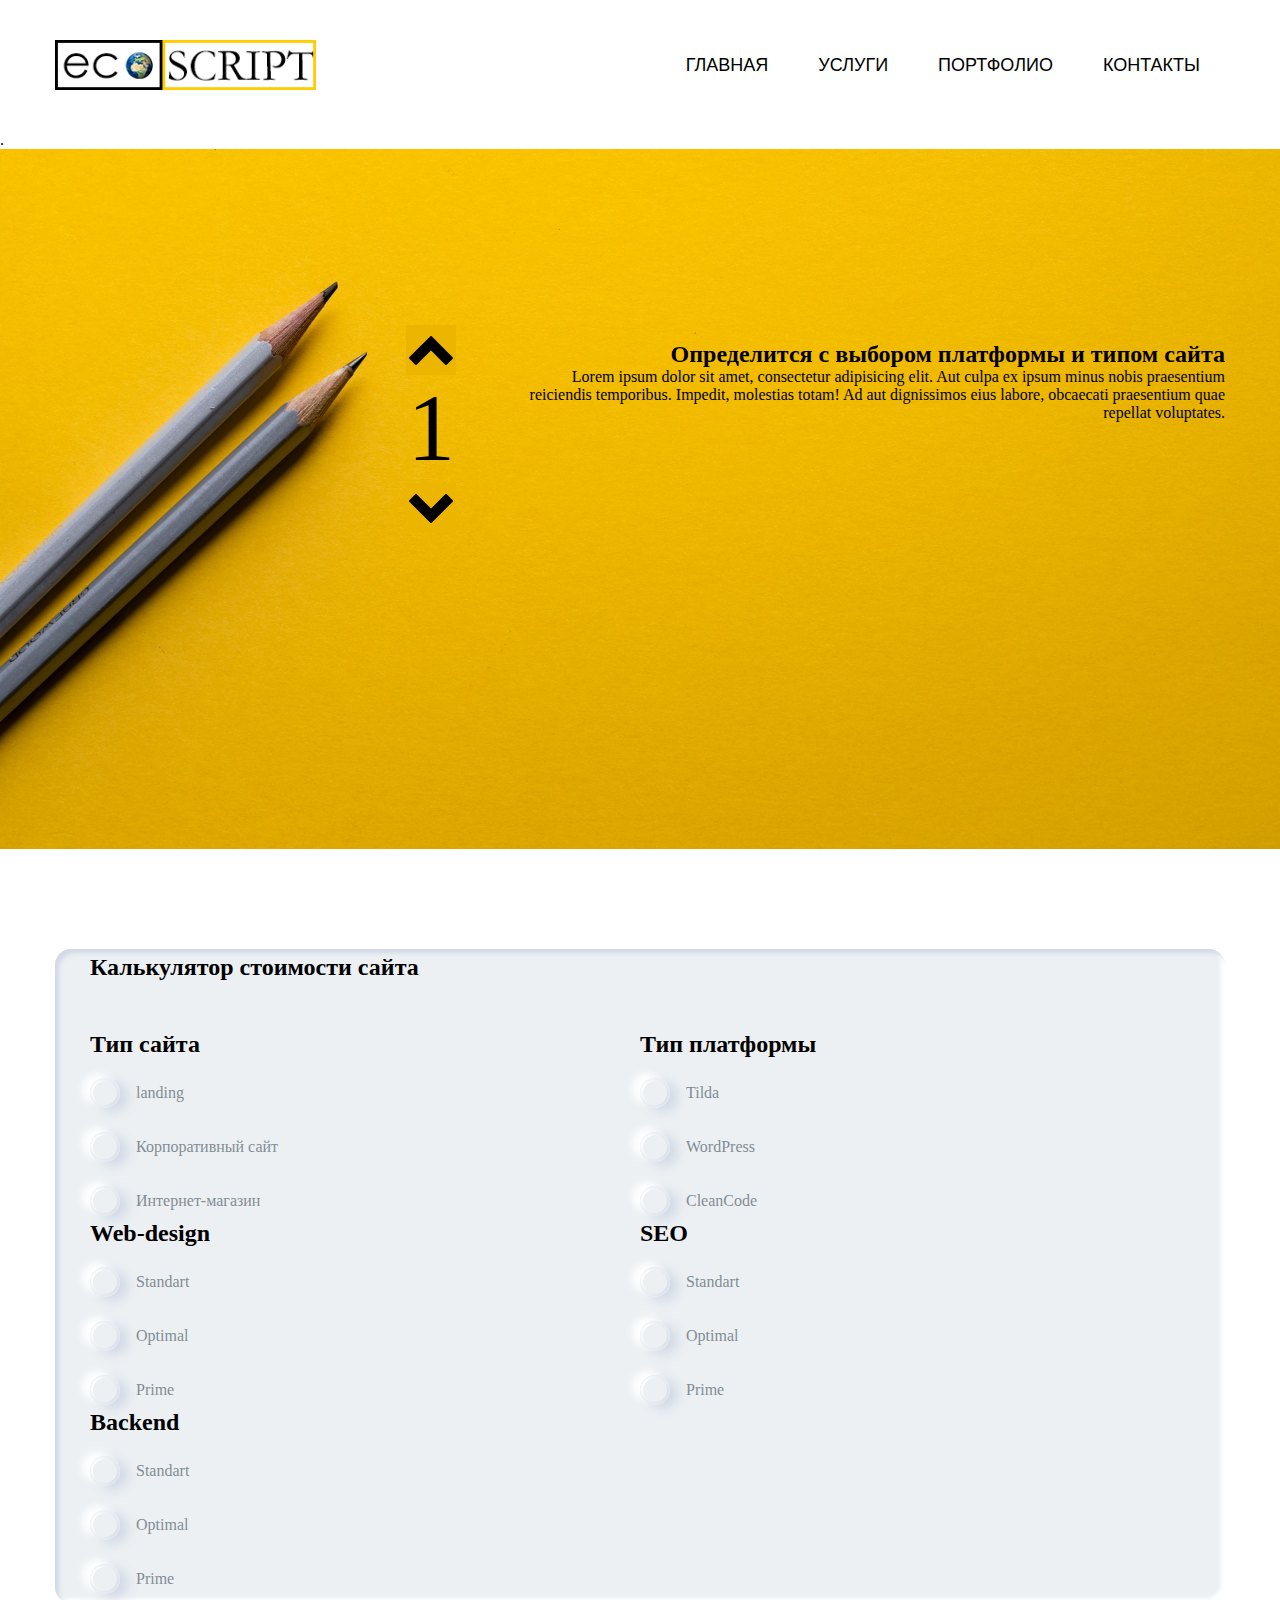
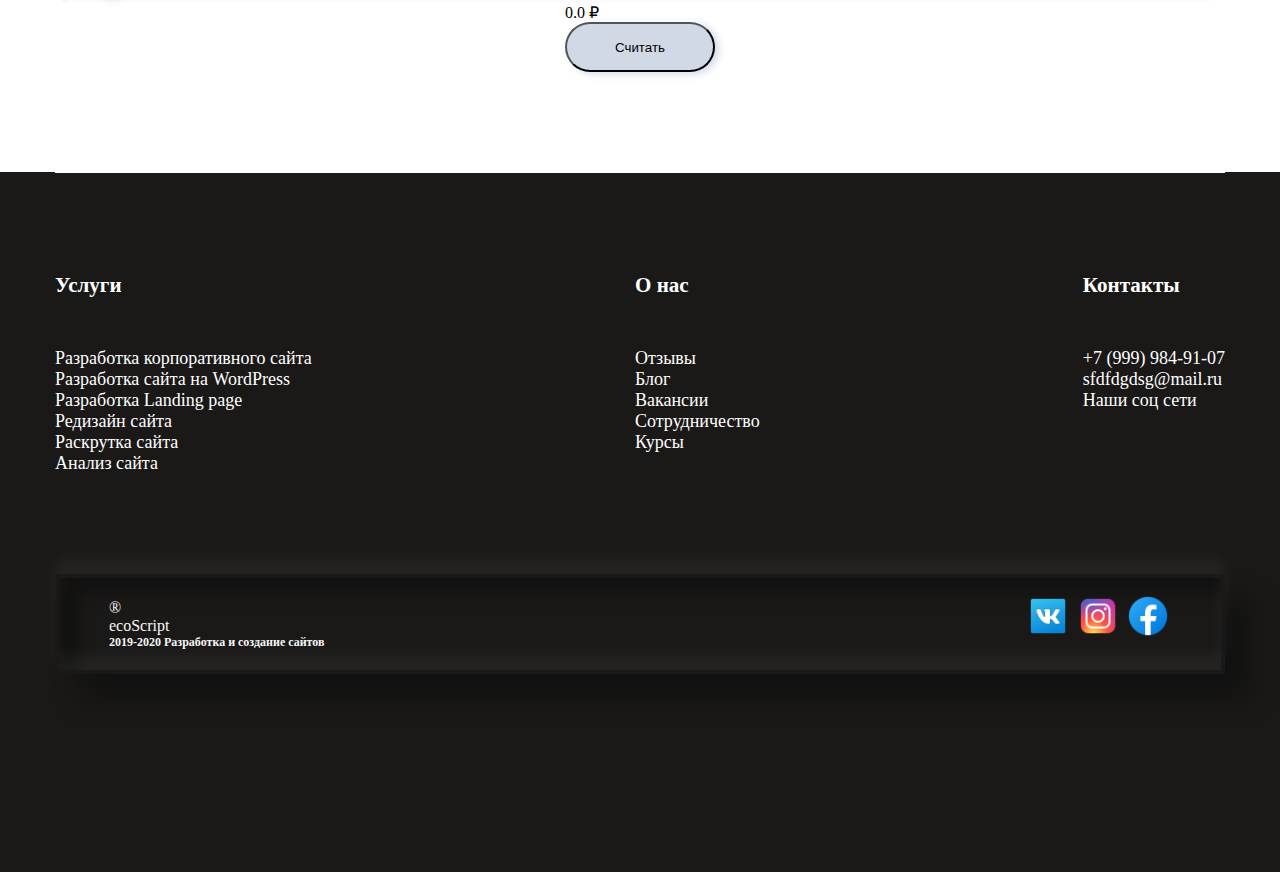
<file: services.html>
<!DOCTYPE html>
<html lang="en">
<head>
    <meta charset="UTF-8">
    <meta name="viewport" content="width=device-width">
    <title>Title</title>
    <link rel="stylesheet" href="style.css">
</head>
<body id="servicesPage">

<header>
    <div class="container">
        <div class="header_block">
            <div class="logo">
                <a href="index.html"><img src="img/logo1.png" alt="ecoscript.logo"></a>
            </div>

            <nav class="burger_menu_nav">
                <a id="close" onclick="closeMenu()">&times</a>
                <ul class="menu__list r-list">
                    <li class="menu__group"><a href="index.html" >Главная</a></li>
                    <li class="menu__group"><a href="services.html" >Услуги</a></li>
                    <li class="menu__group"><a href="portfolio.html" >Портфолио</a></li>
                    <li class="menu__group"><a href="contacts.html" >Контакты</a></li>
                </ul>

            </nav>
            <nav class="menu_nav">
                <div class="nav">
                    <ul class="menu__list r-list">
                        <li class="menu__group"><a href="index.html" >Главная</a></li>
                        <li class="menu__group"><a href="services.html" >Услуги</a></li>
                        <li class="menu__group"><a href="portfolio.html" >Портфолио</a></li>
                        <!--<li class="menu__group"><a href="blog.html" >Блог</a></li>-->
                        <li class="menu__group"><a href="contacts.html" >Контакты</a></li>

                    </ul>
                </div>
                <a href="#" id="burgerMenu" class="mobileMenu" onclick="menuFunction()">&#9776;</a>
            </nav>

        </div>
    </div>
</header>

.



<section class="sixStep">
    <div class="container" id="containerForSteps">
        <div class="numberOfStep">
            <button class="nextStep" onclick="plusStepSlide(); changeNumber()"><img src="img/up.png" alt="chevron up"></button>
            <span id="numeral">1</span>
            <button class="prevStep" onclick="minusStepSlide(); changeNumber()"><img src="img/down.png" alt="chevron down"></button>
        </div>

        <div class="explanations">
            <div class="stepWrapper">
                <div class="developStep">
                    <h2>Определится с выбором платформы и типом сайта</h2>
                    <p>Lorem ipsum dolor sit amet, consectetur adipisicing elit.
                        Aut culpa ex ipsum minus nobis praesentium reiciendis temporibus.
                        Impedit, molestias totam! Ad aut dignissimos eius labore, obcaecati
                        praesentium quae repellat voluptates.</p>
                </div>
            </div>
            <div class="stepWrapper">
                <div class="developStep" id="secondStepContext">
                    <h2>Выбрать имя компании, цветовую схему, определится с обязательными блоками</h2>
                    <p>Lorem ipsum dolor sit amet, consectetur adipisicing elit.
                        Aut culpa ex ipsum minus nobis praesentium reiciendis temporibus.
                        Impedit, molestias totam! Ad aut dignissimos eius labore, obcaecati
                        praesentium quae repellat voluptates.</p>
                </div>
            </div>
            <div class="stepWrapper">
                <div class="developStep">
                    <h2>Утверждение макета сайта с веб-дизайнером</h2>
                    <p>Lorem ipsum dolor sit amet, consectetur adipisicing elit.
                        Aut culpa ex ipsum minus nobis praesentium reiciendis temporibus.
                        Impedit, molestias totam! Ad aut dignissimos eius labore, obcaecati
                        praesentium quae repellat voluptates.</p>
                </div>
            </div>
            <div class="stepWrapper">
                <div class="developStep">
                    <h2>вёрстка и программирование сайта</h2>
                    <p>Lorem ipsum dolor sit amet, consectetur adipisicing elit.
                        Aut culpa ex ipsum minus nobis praesentium reiciendis temporibus.
                        Impedit, molestias totam! Ad aut dignissimos eius labore, obcaecati
                        praesentium quae repellat voluptates.</p>
                </div>
            </div>
            <div class="stepWrapper">
                <div class="developStep">
                    <h2>Установка сайта на хостинг, настройки сео , проверка сайта </h2>
                       <p>Lorem ipsum dolor sit amet, consectetur adipisicing elit.
                        Aut culpa ex ipsum minus nobis praesentium reiciendis temporibus.
                        Impedit, molestias totam! Ad aut dignissimos eius labore, obcaecati
                        praesentium quae repellat voluptates.</p>
                </div>
            </div>
            <div class="stepWrapper">
                <div class="developStep">
                    <h2>Запуск сайта ,продвижение,поддержка</h2>
                       <p>Lorem ipsum dolor sit amet, consectetur adipisicing elit.
                        Aut culpa ex ipsum minus nobis praesentium reiciendis temporibus.
                        Impedit, molestias totam! Ad aut dignissimos eius labore, obcaecati
                        praesentium quae repellat voluptates.</p>
                </div>
            </div>
        </div>


    </div>
</section>

<section id="calculetePrice">
    <div class="container">
        <form>
            <section class="calculator">

                <h2 style="margin-bottom: 50px">Калькулятор стоимости сайта</h2>


                <div class="servicesContainer">


                        <div class="siteType">
                            <div class="firstOfSiteType">
                                <h2>Тип сайта</h2>
                                <input class="state" type="radio" id="landing" name="site_type"/>
                                <label class="label" for="landing">
                                    <div class="indicator"></div>
                                    <span class="textTest">landing</span>
                                </label>
                            </div>
                            <div class="secondOfSiteType">
                                <input class="state" type="radio" id="corporate" name="site_type"/>
                                <label class="label" for="corporate">
                                    <div class="indicator"></div>
                                    <span class="textTest">Корпоративный сайт</span>
                                </label>
                            </div>
                            <div class="thirdOfSiteType">
                                <input class="state" type="radio" id="ishop" name="site_type"/>
                                <label class="label" for="ishop">
                                    <div class="indicator"></div>
                                    <span class="textTest">Интернет-магазин</span>
                                </label>
                            </div>
                        </div>



                        <div class="platformType">
                        <h2>Тип платформы</h2>
                            <div class="firstOfPlatformType">
                                <input class="state" type="radio" id="Tilda" name="platform_name"/>
                                <label class="label" for="Tilda">
                                    <div class="indicator"></div>
                                    <span class="textTest">Tilda</span>
                                </label>
                            </div>
                            <div class="secondOfPlatformType">
                                <input class="state" type="radio" id="WordPress" name="platform_name"/>
                                <label class="label" for="WordPress">
                                    <div class="indicator"></div>
                                    <span class="textTest">WordPress</span>
                                </label>
                            </div>
                            <div class="thirdOfPlatformType">
                                <input class="state" type="radio" id="CleanCode" name="platform_name"/>
                                <label class="label" for="CleanCode">
                                    <div class="indicator"></div>
                                    <span class="textTest">CleanCode</span>
                                </label>
                            </div>
                        </div>



                        <div class="webDesign">
                        <h2>Web-design</h2>
                            <div class="firstOfWebDesign">
                                <input class="state" type="radio" id="StandartDesign" name="webDes"/>
                                <label class="label" for="StandartDesign">
                                    <div class="indicator"></div>
                                    <span class="textTest">Standart</span>
                                </label>
                            </div>
                            <div class="secondOfWebDesign">
                                <input class="state" type="radio" id="OptimalDesign" name="webDes"/>
                                <label class="label" for="OptimalDesign">
                                    <div class="indicator"></div>
                                    <span class="textTest">Optimal</span>
                                </label>
                            </div>
                            <div class="thirdOfWebDesign">
                                <input class="state" type="radio" id="PrimeDesign" name="webDes"/>
                                <label class="label" for="PrimeDesign">
                                    <div class="indicator"></div>
                                    <span class="textTest">Prime</span>
                                </label>
                            </div>
                        </div>


                        <div class="seo">
                        <h2>SEO</h2>
                            <div class="firstOfSeo">
                                <input class="state" type="radio" id="StandartSeo" name="seo"/>
                                <label class="label" for="StandartSeo">
                                    <div class="indicator"></div>
                                    <span class="textTest">Standart</span>
                                </label>
                            </div>
                            <div class="secondOfSeo">
                                <input class="state" type="radio" id="OptimalSeo" name="seo"/>
                                <label class="label" for="OptimalSeo">
                                    <div class="indicator"></div>
                                    <span class="textTest">Optimal</span>
                                </label>
                            </div>
                            <div class="thirdOfSeo">
                                <input class="state" type="radio" id="PrimeSeo" name="seo"/>
                                <label class="label" for="PrimeSeo">
                                    <div class="indicator"></div>
                                    <span class="textTest">Prime</span>
                                </label>
                            </div>
                        </div>




                        <div class="backend">
                            <h2>Backend</h2>
                            <div class="firstOfBackend">
                                <input class="state" type="radio" id="StandartBackend" name="back"/>
                                <label class="label" for="StandartBackend" name="back">
                                    <div class="indicator"></div>
                                    <span class="textTest">Standart</span>
                                </label>
                            </div>
                            <div class="secondOfBackend">
                                <input class="state" type="radio" id="OptimalBackend" name="back"/>
                                <label class="label" for="OptimalBackend">
                                    <div class="indicator"></div>
                                    <span class="textTest">Optimal</span>
                                </label>
                            </div>
                            <div class="thirdOfBackend">
                                <input class="state" type="radio" id="PrimeBackend" name="back"/>
                                <label class="label" for="PrimeBackend">
                                    <div class="indicator"></div>
                                    <span class="textTest">Prime</span>
                                </label>
                            </div>
                        </div>
                </div>
            </section>

            <section class="resultCalc">
                <span id="out">0.0</span>
                <span class="rub">₽</span>
                <div class="myBtn">
                <input type="button" name="adress" id="btn" class="btn-block btn btn-primary" value="Считать"/>
</div>

            </section>
        </form>
    </div>
</section>





<footer>
    <div class="container">
        <div class="footerMenu">
            <div class="brif">
                <h3>Услуги</h3>
                <ul>
                    <li>Разработка корпоративного сайта</li>
                    <li>Разработка сайта на WordPress</li>
                    <li>Разработка Landing page</li>
                    <li>Редизайн сайта</li>
                    <li>Раскрутка сайта</li>
                    <li>Анализ сайта</li>
                </ul>
            </div>
            <div class="development">
                <h3>О нас</h3>
                <ul>
                    <li>Отзывы</li>
                    <li>Блог</li>
                    <li>Вакансии</li>
                    <li>Сотрудничество</li>
                    <li>Курсы</li>
                </ul>
            </div>
            <div class="contacts">
                <h3>Контакты</h3>
                <ul>
                    <li>+7 (999) 984-91-07</li>
                    <li>sfdfdgdsg@mail.ru</li>
                    <li>Наши соц сети</li>
                </ul>
            </div>
        </div>
        <div class="icon">
            <div class="company">
                &#174 <p>ecoScript</p>
                <h5>2019-2020 Разработка и создание сайтов</h5>
            </div>
            <div class="social_icons">
                <a href="#"><img src="img/vk.com.png" alt="vk" width="46px"></a>
                <a href="#"><img src="img/instagram.png" alt="instagram" width="46px"></a>
                <a href="#"><img src="img/facebook.png" alt="facebook" width="46px"></a>
            </div>
        </div>
    </div>
</footer>



<!--<script src="js/stepsCarousel.js"></script>-->
<script src="js/priceCalc.js"></script>
<script src="js/burgerMenu.js"></script>
<script src="js/algoritm.js"></script>
</body>
</html>
</file>
<file: style.css>
* {
	margin: 0;
	padding: 0;
	box-sizing: border-box;
	outline: none !important
}
body{
	background-color: #ffffff;
	/*cursor: url(img/cursor.png), auto;*/

}
a{
	text-decoration: none;
}
img {
	max-width: 100%;
}
.container{
	max-width: 1200px;
	margin: 0 auto;
	padding: 0 15px;
}



header{
	max-width: 100%
}
.header_block{
	display: flex;
	flex: 0 1 50%;
	justify-content: space-between;
	flex-wrap: wrap;

}
.logo img{
	height: 50px;
	margin-top: 40px;

}
.nav {
	padding: 0;
	margin-top: 50px;
	display: flex;
	justify-content: center;
	align-items: center;
	margin-bottom: 50px;
	position: relative;
	max-width: 100%
}

.nav ul {
	margin: 0;
	padding: 0;
	display: flex;
}



.nav ul li{
	list-style: none;
	margin: 0 20px;
	transition: 0.5s;
}



.nav ul li a{
	display: block;
	position: relative;
	text-decoration: none;
	padding: 5px;
	font-size: 18px;
	font-family: sans-serif;
	color: black;
	text-transform: uppercase;
	transition: 0.5s;
}
.nav ul:hover li a{
	transform: scale(1.5);
	opacity: .2;
	filter: blur(5px);
}
.nav ul li a:hover{
	transform: scale(2);
	opacity: 1;
	filter: blur(0);
}
.nav ul li a:before {
	content: '';
	position: absolute;
	top: 0;
	left: 0;
	width: 100%;
	height: 100%;
	background: #ffd613;
	transition:  0.5s;
	transform-origin: right;
	transform: scaleX(0);
	z-index: -1;
}

.nav ul li a:hover:before {

	transition: transform 0.5s;
	transform-origin: left;
	transform: scaleX(1);
}


#burgerMenu{
	display: none;
	font-size: 40px;
	color: #FFAF13;
	padding: 15px 30px;
	z-index: 50;
}
.burger_menu_nav{
	width: 50%;
	height: 100%;
	background-color: #1a1918;
 	display: none;
	padding-top: 80px;
	position: fixed;
	flex-flow: column;
	overflow: auto;
	right: 0;
	z-index: 20;
}

.burger_menu_nav a{
	text-decoration: none;
	font-size: 25px;
	text-transform: uppercase;
	color: #FFAF13;
	padding: 0 10px;
}

.burger_menu_nav a:hover{
 opacity: 0.8;
}

.responsive .burger_menu_nav{
	left: 0;
}

#close{
	font-size: 50px;
	padding-bottom: 50px;
	padding-left: 120px;
}




canvas{
	position: absolute;
	top: 150px;
	left: 0;
	z-index: -1;
	height: 700px;
	width: 100%;
}


.first_block {
	overflow: hidden;
	position: relative;
	display: flex;

	justify-content: center;
	align-items: center;
	max-width: 100%
	

}
.iconsBlock{
	display: flex;
	flex-flow: column;
	/*position: relative;*/
	/*margin-left: 25px;*/
	position: fixed;
	top: 35%;
	left: 0;
	right: 0;
	z-index: 30;
}
.first_wrapper{
	display: grid;
	grid-template-columns: 40% 60%;
}
.layer {
	position: absolute;
	top: 0;
	left: 0;
	height: 100%;
	object-fit: cover;
	z-index: -5;
	opacity: 0.8;
}


.first_block h1 {
	font-size: 40px;
	text-align: center;
	padding-top: 100px;
	padding-bottom: 100px;
	font-family: 'Montserrat', sans-serif;
}
.description {
	padding-top: 75px;
}
.description p{
	max-width: 550px;
	font-size: 20px;
}
.description h1{
	border: 4px solid #f7f7f7;
		box-shadow: 0 -15px 15px rgba(255, 255, 255, 0.05),
		inset 0 -15px 15px rgba(255, 255, 255, 0.05),
		25px 25px 25px rgba(0, 0, 0, 0.3),
		inset 20px 15px 15px rgba(0, 0, 0, 0.3);
}
.text{
	padding-top: 100px;
}







.services {
	color: #f7f7f7;
	font-size: 25px;
	background-color: #1a1918;
	max-width: 500px;
	height: 350px;
	position: relative;
	margin-left: 100px;
	animation-name: moveup;
	animation-duration: 2.5s;
	animation-iteration-count: 1;

}
@keyframes moveup {
	0% {
		bottom: -500px;
	}
	100% {
		bottom: 0;
	}
}
.services p{
	position: relative;
	top: 200px;
	text-align: center;
	font-family: 'Montserrat', sans-serif;

}
.services a{
	position: relative;
	top: 125px;
	left: 41%;
	max-width: 100px;
	height: 100px;
}

.services img {
	max-width: 100px;
	height: 100px;
	align-self: center;
	justify-self: center;
}



.contact_us {
	margin-top: 25px;
	background-color: #FFD613;
	font-size: 25px;
	max-width: 500px;
	height: 350px;
	position: relative;
	margin-left: 100px;
	animation-name: movedown;
	animation-duration: 2.5s;
	animation-iteration-count: 1;

}
.contact_us p{
	text-align: center;
	position: relative;
	top: 200px;
	font-family: 'Montserrat', sans-serif;
}
.contact_us a{
	position: relative;
	top: 120px;
	left: 41%;
	max-width: 100px;
	height: 100px;
}

.contact_us img {
	max-width: 100px;
	height: 100px;
	align-items: center;
}



@keyframes movedown {
	0% {
		top: -500px;
	}
	100% {
		top: 0;
	}
}





/*КВИЗ*/


.quiz_header button{
	background-color: #f7f7f7;
	width: 200px;
	height: 75px;
	margin-right: 50px;
	border: 4px solid #f7f7f7;
	box-shadow: 0 -15px 15px rgba(255, 255, 255, 0.05),
	inset 0 -15px 15px rgba(255, 255, 255, 0.05),
	25px 25px 25px rgba(0, 0, 0, 0.3),
	inset 20px 15px 15px rgba(0, 0, 0, 0.3);
	border-radius: 50px;
	font-size: 18px;
	margin-top: 100px;
}
.quiz_header button:hover{
	background-color: #FFD613;
}
.quiz_header{
	display: grid;
	grid-template-columns: 1fr 1fr 1fr 1fr;

}

.slides{
	position: relative;
}

.slides, .steps{
	animation-name: fade;
	animation-duration: 1.5s;
}
.contextSlide{
	display: flex;

}
.describeStep{
	background-color: #f7f7f7;
	border-radius: 50px;
	color: #1a1918;
	/*padding: 200px 10px;*/
}

.steps h2{
	text-align: right;
}
.steps{
	margin-top: 100px;
}
.steps p {
	font-size: 22px;
	margin-top: 50px;
	min-width: 290px;

}
.quiz_margin{
	margin-top: 100px;
}

.quiz{
	margin-top: 50px;
	background: url("img/wall9.jpg") no-repeat;
	background-size: cover;
	height: 1000px;

}
.something{
	width: 100%;
}
#animationLamp{
	position: relative;
	top: 100px;
	left: 250px;
}






/*СЛАЙДЕР*/


#slider_wrapper {
	background-color: #f7f7f7;
	text-align: left;
	min-height: 500px;
	/*margin-top: 100px;*/
	max-width: 100%
}

#slider_wrapper  h2 {
	color: #1a1918;
	padding-top: 150px;
}

.slider {
	position: relative;
	text-align: left;
	color: #1a1918;
	font-size: 20px;
	background: #f7f7f7;
	border-radius: 15px;
	box-shadow: -15px -15px 15px rgba(255,255,255,0.2),
	15px 15px 15px rgba(0,0,0,0.1),
	inset -5px -5px 5px rgba(255,255,255,0.2),
	inset 5px 5px 5px rgba(0,0,0,0.1);
}

.slider p{
	max-width: 100%;
}

.slider .item{
	animation-name: fade;
	animation-duration: 1.5s;
}

@-webkit-keyframes fade {
	from {
		opacity: .4;
	}
	to{
		opacity: 1;
	}
}
/*КНОПКИ ВПЕРЁД И НАЗАД*/
#slider_wrapper .container .slider .prev, .next {
	cursor: pointer;
	position: absolute;
	top: 50%;
	width: auto;
	margin-top: -22px;
	color: black;
	font-weight: bold;
	font-size: 18px;
	transition: 0.6s ease;
	border-radius: 0 3px 3px 0;
}
.slider .next {
	right: 0;
	border-radius: 3px 0 0 3px;
}
.slider .prev:hover,
.slider .next:hover {
	background-color: rgba(0, 0, 0, 0.8);
}

/*КРУЖКИ*/


.slider-dots {
	text-align: center;
}
.slider-dots_item{
	cursor: pointer;
	height: 12px;
	width: 12px;
	margin: 0 2px;
	background-color: #ddd;
	border-radius: 50%;
	display: inline-block;
	transition: background-color 0.6s ease;
}
.active, .slider-dots_item:hover {
	background-color: #aaa;
}

.slide{
	display: flex;
	margin-top: 50px;
}
.slide p {
	font-size: 45px;
}

.first_text{
	margin-top: 25px;
}
.first_text h4{
	font-size: 30px;
}
.first_text p{
	font-size: 25px;

}
.second_text{
	margin-top: 25px;
}
.second_text h4{
	font-size: 30px;
}
.second_text p{
	font-size: 25px;
}



.portfolio_block{
	display: grid;
	margin-top: 100px;
	margin-bottom: 100px;
	grid-gap: 20px;
	max-width: 100%;
}

#foto1{
	grid-row-start: 1;
	grid-column-start: 1;
	grid-row-end: 2;
	grid-column-end: 2;
	transform-style: preserve-3d;
	animation: scrollMe 5s linear infinite;
	padding: 20px;

}
#foto2{
	grid-row-start: 1;
	grid-column-start: 2;
	grid-row-end: 2;
	grid-column-end: 3;
	transform-style: preserve-3d;
	animation: scrollMe 5s linear infinite;

}
#foto3{
	grid-row-start: 1;
	grid-column-start: 3;
	grid-row-end: 2;
	grid-column-end: 4;
	transform-style: preserve-3d;
	animation: scrollMe 5s linear infinite;

}
#foto4{
	transform-style: preserve-3d;
	animation: scrollMe 5s linear infinite;

}
#foto5{
	transform-style: preserve-3d;
	animation: scrollMe 5s linear infinite;

	padding: 20px;
}

#foto6{
	transform-style: preserve-3d;
	animation: scrollMe 5s linear infinite;
}


.portfolio_block:hover{
	transform: scale(1.5);
}

@keyframes scrollMe {
	0%{
		transform: perspective(1000px) rotateY(0deg);
	}
	50% {
		transform: perspective(1000px) rotateY(25deg);
	}
	100%{
		transform: perspective(1000px) rotateY(0deg);
	}
}






/*ЧЁРНО-ЖЁЛТЫЕ КВАДРАТЫ*/

#ourServeces {
	height: auto;
	max-width: 100%;
}
#ourServeces h2 {
	font-size: 35px;
	font-family: 'Montserrat', sans-serif;
}
.exampels {
	display: grid;
	grid-template-columns: 25% 25% 25% 25%;
	grid-gap: 0;
	margin-top: 100px;
	max-width: 100%;
}

.firstblock{
	background-image: url("img/time_block1.png");
	height: 250px;
	max-width: 100%;

}
.firstblock h4{
	color: #ffffff;
	font-size: 22px;
	text-align: left;
	padding-top: 150px;
	font-family: 'Montserrat', sans-serif;
}
.firstblock:hover {
	transform: scale(1.5);
}
.secondblock{
	background-image: url("img/left_top.png");
	max-width: 100%;
	height: 250px;
}
.tirthblock{
	background-image: url("img/increase_block1.png");
	max-width: 100%;
	height: 250px;
}
.tirthblock h4 {
	color: #ffffff;
	font-size: 22px;
	padding-top: 150px;
	font-family: 'Montserrat', sans-serif;
}
.tirthblock:hover {
	transform: scale(1.5);
}
.fourthblock{
	background-image: url("img/right_top.png");

}
.fifthblock{
	background-image: url("img/button_block.png");

}
.sixthblock{
	background-image: url("img/gaurantee_block.png");
	max-width: 100%;
	height: 250px;
}
.sixthblock h4 {
	font-size: 22px;
	text-align: left;
	padding-top: 150px;
	font-family: 'Montserrat', sans-serif;
}
.sixthblock:hover {
	transform: scale(1.5);
}
.seventhblock{
	background-image: url("img/button_block.png");
	max-width: 100%;
	height: 250px;
}
.eighthblock{
	background-image: url("img/support_block.png");
	max-width: 100%;
	height: 250px;
}
.eighthblock h4{
	font-size: 22px;
	text-align: left;
	padding-top: 150px;
	/*padding-left: 10px;*/
	font-family: 'Montserrat', sans-serif;
}
.eighthblock:hover {
	transform: scale(1.5);
}








/*ПОДВАЛ*/

footer	{
	background-color: #1a1918;
	height: 700px;
	margin-top: 100px;
	max-width: 100%
}


.footerMenu{
	display: flex;
	justify-content: space-between;
	color: #ffffff;
	font-size: 18px;
	border-top: #ffffff solid 1px;
	flex-wrap: wrap;
}

.brif {
	text-align: left;
	margin-top: 100px;

}

.footerMenu ul {
	padding-top: 50px;
	list-style: none;
}


.development {
	text-align: left;
	margin-top: 100px;

}

.contacts {
	text-align: left;
	margin-top: 100px;

}


.icon{
	max-width: 100%;
	height: 100px;
	margin: 100px auto;
	display: flex;
	justify-content: space-between;
	border: 4px solid #1a1918;
	box-shadow: 0 -15px 15px rgba(255,255,255,0.05),
		inset 0 -15px 15px rgba(255,255,255,0.05),
		25px 25px 25px rgba(0,0,0,0.3),
		inset 20px 15px 15px rgba(0,0,0,0.3);
}

.footerMenu ul li:hover {
	color: #FFD613;
}

.company{
	color: #f7f7f7;
	align-self: center;
	padding-left: 50px;
	

}
.company h5{
	font-size: 12px;
}

.social_icons {
	margin: 15px 50px 0 0;
}















/*СТРАНИЦА УСЛУГ*/



#servicesPage{
	padding: 0;
	margin: 0;
}

.sixStep{
	background-image: url("img/wall7.jpg");
	background-size: cover;
	height: 700px;
}
#containerForSteps{
	display: flex;
	justify-content: space-between;
}

.numberOfStep{
	display: flex;
	flex-flow: column;
}
#numeral{
	font-size: 95px;
	text-align: center;

}
.nextStep{
	max-height: 48px;
	border: none;
	outline: none;
}
.prevStep{
	max-height: 48px;
	border: none;
	outline: none;
}
.numberOfStep{
	margin-left: 30%;
	margin-top: 15%;
}
#secondStepContext{

}

.developStep{
	text-align: right;
	margin-top: 25%;
	padding-left: 50px;
}







form{
	margin-top: 100px;
	display: grid;
	grid-template-columns: auto;
}

.calculator{
	min-height: 300px;
	padding: 5px 35px;
	border-radius: 16px;
	background: #ecf0f3;
	box-shadow:
			4px 4px 4px 0 #d1d9e6 inset,
			-4px -4px 4px 0 #ffffff inset;

}
.servicesContainer{
	display: grid;
	grid-template-columns: 2fr 2fr;

}

.siteType label{
	padding-top: 20px;
}
.platformType label{
	padding-top: 20px;
}
.webDesign label{
	padding-top: 20px;
}
.seo label{
	padding-top: 20px;
}
.backend label{
	padding-top: 20px;
}

.siteType {

	display: inline-flex;
	flex-flow: column;
	padding-right: 20px;
	flex-shrink: 1;
}

.platformType{

	display: inline-flex;
	flex-flow: column;
	padding-right: 20px;
	flex-shrink: 1;
}
.webDesign{

	display: inline-flex;
	flex-flow: column;
	padding-right: 20px;
	flex-shrink: 1;
}
.seo{

	display: inline-flex;
	flex-flow: column;
	padding-right: 20px;
	flex-shrink: 1;
}
.backend{

	display: inline-flex;
	flex-flow: column;
	padding-right: 20px;
	flex-shrink: 1;
}



.state {
	position: absolute;
	top: 0;
	right: 0;
	opacity: 1e-5;
	pointer-events: none;

}

.label {
	display: inline-flex;
	align-items: center;
	cursor: pointer;
	color: #394a56;
}

.textTest {
	margin-left: 16px;
	padding: 0;
	opacity: .6;
	transition: opacity .2s linear, transform .2s ease-out;
}

.indicator {
	position: relative;
	border-radius: 50%;
	height: 30px;
	width: 30px;
	box-shadow:
			-8px -4px 8px 0 #ffffff,
			8px 4px 12px 0 #d1d9e6;
	overflow: hidden;
}

.indicator::before,
.indicator::after {
	content: '';
	position: absolute;
	top: 10%;
	left: 10%;
	height: 80%;
	width: 80%;
	border-radius: 50%;
}

.indicator::before {
	box-shadow:
			-4px -2px 4px 0 #d1d9e6,
			4px 2px 8px 0 #fff;
}

.indicator::after {
	background-color: #ecf0f3;
	box-shadow:
			-4px -2px 4px 0 #fff,
			4px 2px 8px 0 #d1d9e6;
	transform: scale3d(1, 1, 1);
	transition: opacity .25s ease-in-out, transform .25s ease-in-out;
}

.state:checked ~ .label .indicator::after {
	transform: scale3d(.975, .975, 1) translate3d(0, 10%, 0);
	opacity: 0;
}

.state:focus ~ .label .textTest {
	transform: translate3d(8px, 0, 0);
	opacity: 1;
}

.label:hover .textTest {
	opacity: 1;
}
input[type="radio"] {
	position: fixed !important;
}


.resultCalc{
	justify-self: center;
	
}

#btn{
	background-color: #d1d9e6;
	width: 150px;
	height: 50px;
	border-radius: 25px;
	box-shadow:
			-4px -2px 4px 0 #fff,
			4px 2px 8px 0 #d1d9e6;
	text-decoration: none;
}































/*CONTACTS*/

 #contactsCenter{
	 background: #ecf0f3;
	 box-shadow:
			 4px 4px 4px 0 #d1d9e6 inset,
			 -4px -4px 4px 0 #ffffff inset;

 }







 /*ПОРТФОЛИО*/


.scene i{
	position: absolute;
	background: #1a1918;
	border-radius: 50%;
	animation: animate linear infinite;
	z-index: -1;
	height: 100%;
	width: 100%;
}

@keyframes animate {
	0% {
		opacity: 0;
		transform: translateY(0);
	}
	10%,90%{
		opacity: 1;
	}
	100% {
		opacity: 0;
		transform: translateY(-100px);
	}
}






 iframe{
	 margin: 0 auto;
 }



@media (max-width: 319.98px) {
	body {
		align-self: center;
	}
}
@media (max-width: 454.98px) {
	body{
		margin: 0 auto;
	}
	.contact_us a{
		left: 37%;
	}
	.services a{
		left: 37%;
	}
	.slide p{
		font-size: 15px;
	}
	.social_icons a img{
		display: flex;
		width: 27px;
		height: 22px;
	}
	.servicesContainer h2{
		font-size: 14px;
	}
	.servicesContainer span{
		font-size: 13px;
	}
	.siteType{
		padding-right: 0;
	}
	.developStep{
		padding-left: 5px;
	}
}

@media (max-width: 575.98px) {

	.social_icons img{
		width: 30px;
		height: 30px;
	}

	.nav {
		display: none;
	}

	.responsive{
		position: relative;
		top: 50px;
		left: -200px;
	}
	.responsive li{
		float: none;
		display: block;
		text-align: left;
	}
	#burgerMenu{
		display: block;
	}
	.quiz_header{
		grid-template-columns: 2fr 2fr;
	}
	.quiz_header button{
		width: 110px;
		font-size: 15px;
	}
	.steps{
		font-size: 15px;
		width: 110px;
	}
	.contextSlide{
		display: inline-flex;
		flex-flow: column;
		width: 100%;
	}
}

@media (max-width: 767.98px) {
	.container{
		max-width: none;
	}
	.header {
		max-width: none;
	}
	.exampels{
		display: inline-grid;
		grid-template-columns: 2fr 2fr;
		grid-gap: 5px;
	}
	.exampels:hover{
		transform: scale(1.01);
	}
	.steps img{
		max-width: 150px;
	}

	.nav ul li{
		margin: 0 ;
		padding-right: 5px;
	}

	.nav ul li a{
		font-size: 12px;
	}
	.secondblock{
		display: none;
	}
	.fourthblock{
		display: none;
	}
	.fifthblock{
		display: none;
	}
	.seventhblock{
		display: none;
	}
	.footerMenu{
		font-size: 12px;
	}
	.siteType {
		display: inline-flex;

	}
	.text {
		font-size: 15px;
	}
	.iconsBlock{
		display: none;
	}
}

@media (max-width: 991.98px) {
	.container{
		max-width: 750px;
	}

	.nav ul li {
		margin: 0;
		padding-right: 5px;
	}

	.first_wrapper{
		display: inline-grid;
		grid-template-columns: 4fr;

	}
	.first_wrapper h1{
		font-size: 30px;
	}
	.services{
		margin-left: 0;
	}
	.contact_us{
		margin-left: 0;
	}
	.layer{
		display: none;
	}


	.logo a img{
		padding-bottom: 15px;
	}
	.quiz_header{
		grid-template-columns: 2fr 2fr;
	}


	.stepsHeader button{
		width: 80px;
		margin: 5px 0;
		border: 4px solid #f7f7f7;
		box-shadow: 0 -15px 15px rgba(255, 255, 255, 0.05),
		inset 0 -15px 15px rgba(255, 255, 255, 0.05),
		25px 25px 25px rgba(0, 0, 0, 0.3),
		inset 20px 15px 15px rgba(0, 0, 0, 0.3);
		border-radius: 50%;
		font-size: 18px;
	}
	.iconsBlock{
		position: relative;
		margin-left: 0;
	}

	.servicesContainer{
		display: grid;
		grid-template-columns: 4fr;
	}
}
@media (max-width: 1025px){
	.iconsBlock img{
		width: 32px;
		margin-left: 5px;
	}
	.iconsBlock{
		top: 45%;
	}
}
@media (max-width: 1200px) {
	.container{
		max-width: 970px;
	}
}
</file>
